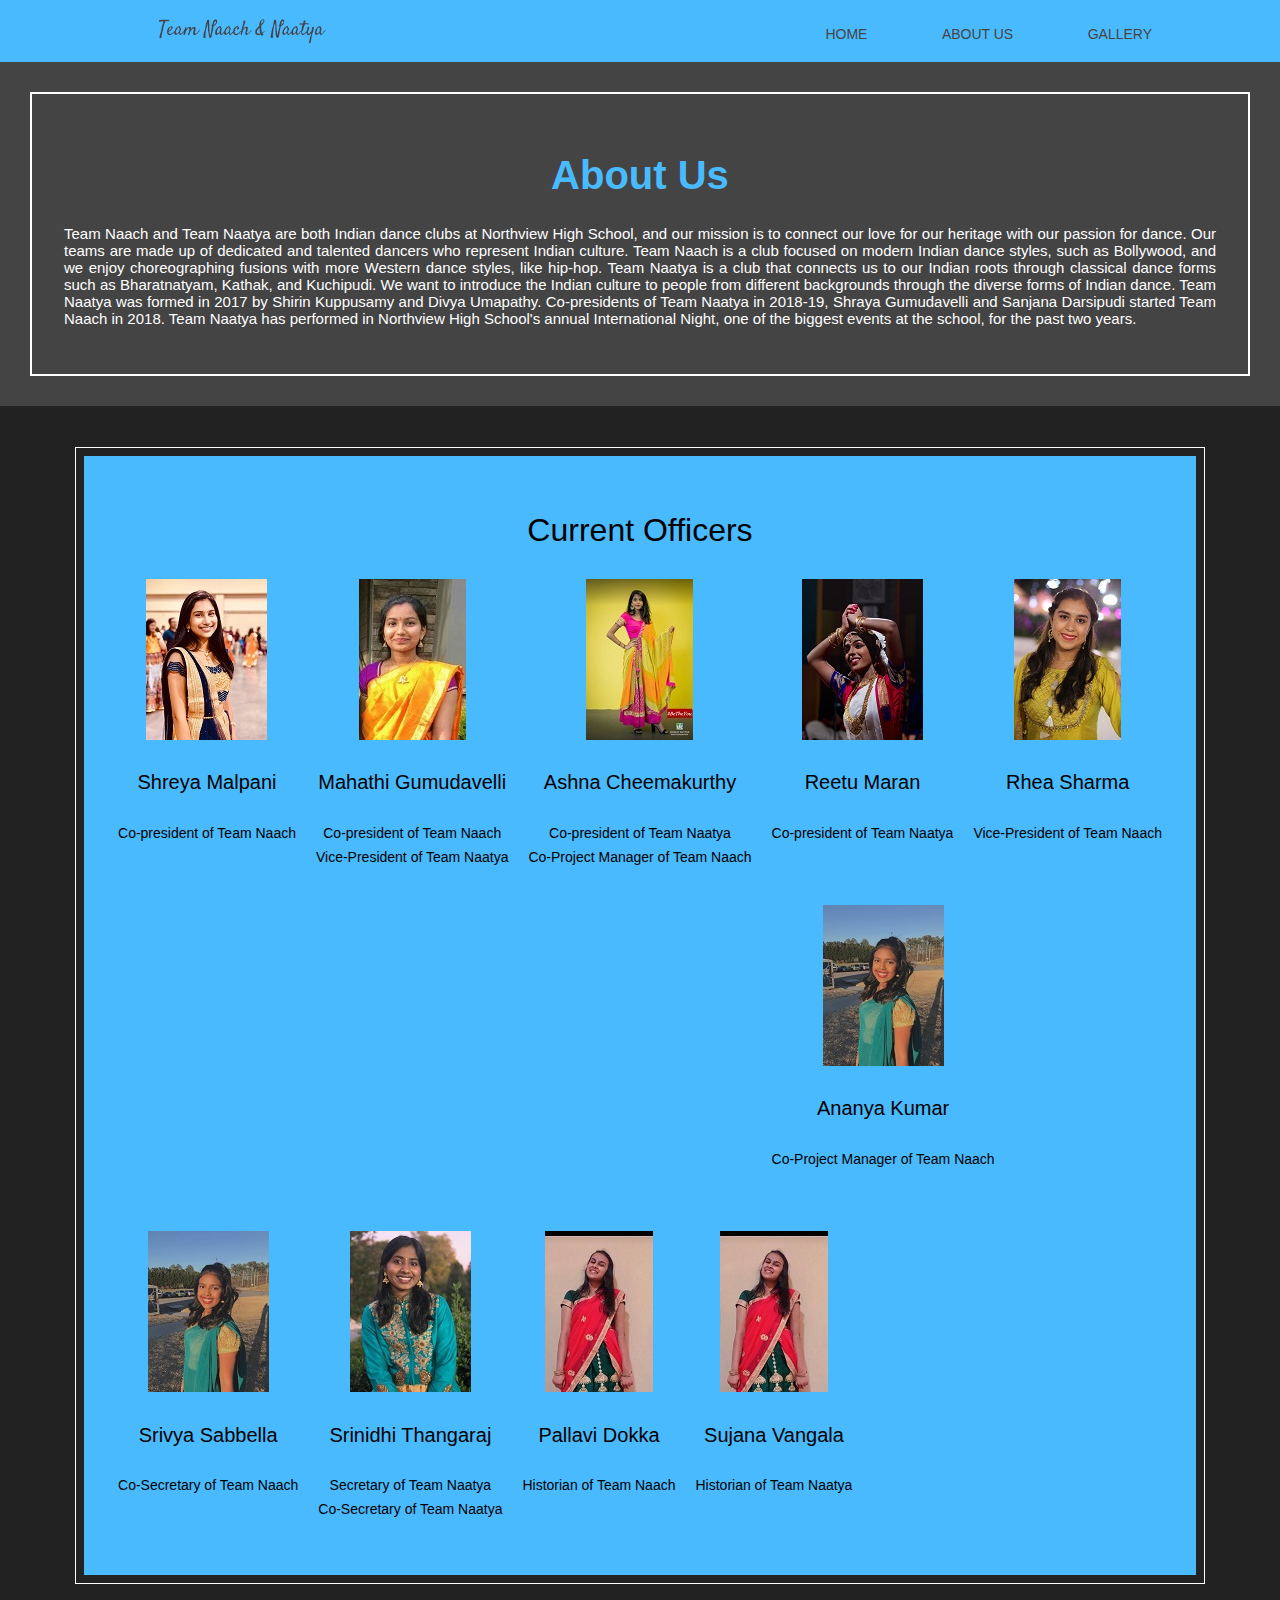
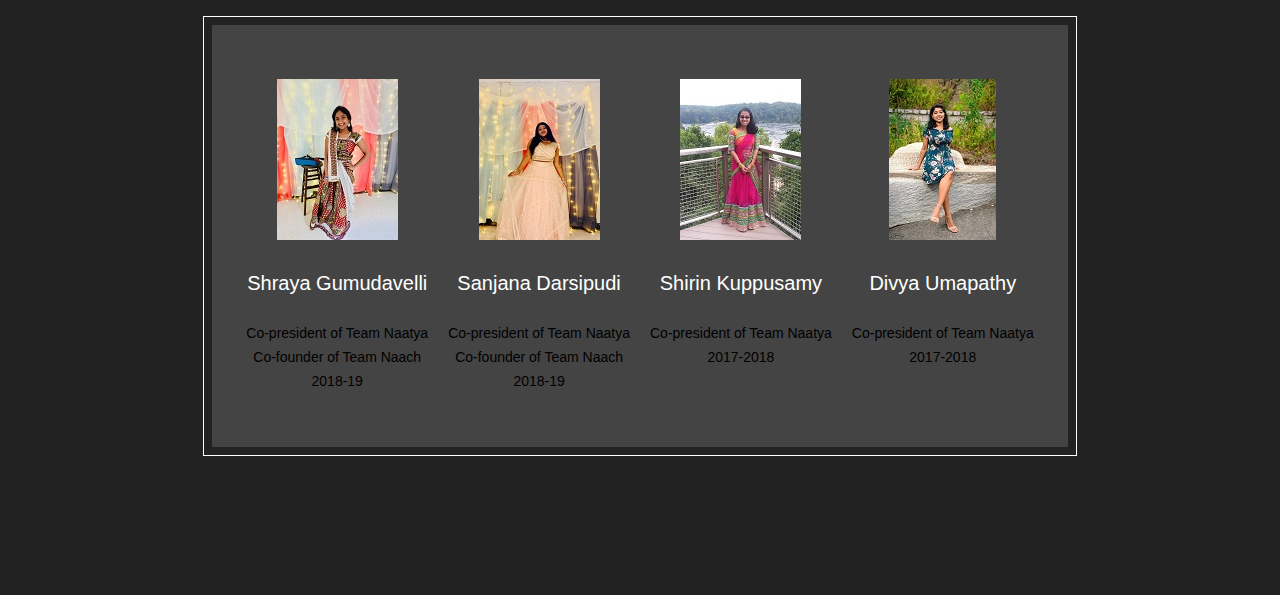
<file: tnn_about.html>
<!DOCTYPE html>
<html lang="en">
<head>
	<meta name="viewport" content="width=device-width,initial-scale=1,maximum-scale=1,user-scalable=no">
	<meta http-equiv="X-UA-Compatible" content="IE=edge,chrome=1">
	<meta name="HandheldFriendly" content="true">

	<meta charset="UTF-8">
	<link href="styles.css" rel="stylesheet" type="text/css">
	
	<title>Team Naach & Naatya</title>
</head>

<body>

<header>
	<div class="container">
	
	<img src="teamNaachNaatyaLogo3.png" alt="logo" class="logo">
	
	<nav>
		<ul>
			<li><a href="index.html">Home</a></li>
			<li><a href="tnn_about.html">About Us</a></li>
			<li><a href="tnn_gallery.html">Gallery</a></li>
		</ul>
	</nav>
	
	</div>
</header>

<section class="about">
	<div class="about-textbox">
		<h1>About Us</h1>
		<p>Team Naach and Team Naatya are both Indian dance clubs at Northview High School, and our mission is to connect our love for our heritage with our passion for dance. Our teams are made up of dedicated and talented dancers who represent Indian culture. Team Naach is a club focused on modern Indian dance styles, such as Bollywood, and we enjoy choreographing fusions with more Western dance styles, like hip-hop. Team Naatya is a club that connects us to our Indian roots through classical dance forms such as Bharatnatyam, Kathak, and Kuchipudi. We want to introduce the Indian culture to people from different backgrounds through the diverse forms of Indian dance. Team Naatya was formed in 2017 by Shirin Kuppusamy and Divya Umapathy. Co-presidents of Team Naatya in 2018-19, Shraya Gumudavelli and Sanjana Darsipudi started Team Naach in 2018. Team Naatya has performed in Northview High School's annual International Night, one of the biggest events at the school, for the past two years.</p>
	</div>
	<div class="officers-1920">
		<h3>Current Officers</h3>
		<div class="col">
			<img src="../../Images/Shreya1.jpg" height="161" width="121" alt="Shreya">
			<h4>Shreya Malpani</h4>
			<h6>Co-president of Team Naach</h6>
		</div>
		
		<div class="col">
			<img src="../../Images/Mahathi.jpg" height="161" width="107" alt="Mahathi">
			<h4>Mahathi Gumudavelli</h4>
			<h6>Co-president of Team Naach<br>Vice-President of Team Naatya</h6>
		</div>
		
		<div class="col">
			<img src="../../Images/Ashna.JPG" height="161" width="107" alt="Ashna">
			<h4>Ashna Cheemakurthy</h4>
			<h6>Co-president of Team Naatya<br>Co-Project Manager of Team Naach</h6>
		</div>
		
		<div class="col">
			<img src="../../Images/Reetu.jpg" height="161" width="121" alt="Reetu">
			<h4>Reetu Maran</h4>
			<h6>Co-president of Team Naatya</h6>
		</div>
		
		<div class="col">
			<img src="../../Images/Rhea.jpeg" height="161" width="107" alt="Rhea">
			<h4>Rhea Sharma</h4>
			<h6>Vice-President of Team Naach</h6>
		</div>
		
		<br>
		
		<div class="col">
			<img src="../../Images/Sarah.jpeg" height="161" width="121" alt="Ananya">
			<h4>Ananya Kumar</h4>
			<h6>Co-Project Manager of Team Naach</h6>
		</div>
		
		<div class="col">
			<img src="../../Images/Sarah.jpeg" height="161" width="121" alt="Srivya">
			<h4>Srivya Sabbella</h4>
			<h6>Co-Secretary of Team Naach</h6>
		</div>
		
		<div class="col">
			<img src="../../Images/Srinidhi.jpg" height="161" width="121" alt="Srinidhi">
			<h4>Srinidhi Thangaraj</h4>
			<h6>Secretary of Team Naatya<br>Co-Secretary of Team Naatya</h6>
		</div>
		
		<div class="col">
			<img src="../../Images/Abhi.jpg" height="161" width="108" alt="Pallavi">
			<h4>Pallavi Dokka</h4>
			<h6>Historian of Team Naach</h6>
		</div>
		
		<div class="col">
			<img src="../../Images/Abhi.jpg" height="161" width="108" alt="Sujana">
			<h4>Sujana Vangala</h4>
			<h6>Historian of Team Naatya</h6>
		</div>
	</div>
	
	<div class="previous-officers">
		<div class="col">
			<img src="../../Images/Shraya1.jpg" height="161" width="121" alt="Shraya">
			<h4>Shraya Gumudavelli</h4>
			<h6>Co-president of Team Naatya<br>Co-founder of Team Naach<br>2018-19</h6>
		</div>
		
		<div class="col">
			<img src="../../Images/Sanjana.jpg" height="161" width="121" alt="Sanjana">
			<h4>Sanjana Darsipudi</h4>
			<h6>Co-president of Team Naatya<br>Co-founder of Team Naach<br>2018-19</h6>
		</div>
		
		<div class="col">
			<img src="../../Images/Shirin.jpg" height="161" width="121" alt="Shirin">
			<h4>Shirin Kuppusamy</h4>
			<h6>Co-president of Team Naatya<br>2017-2018</h6>
		</div>
		
		<div class="col">
			<img src="../../Images/Divya.jpg" height="161" width="107" alt="Divya">
			<h4>Divya Umapathy</h4>
			<h6>Co-president of Team Naatya<br>2017-2018</h6>
		</div>
	</div>
	<h1><br><br></h1>
</section>
</file>
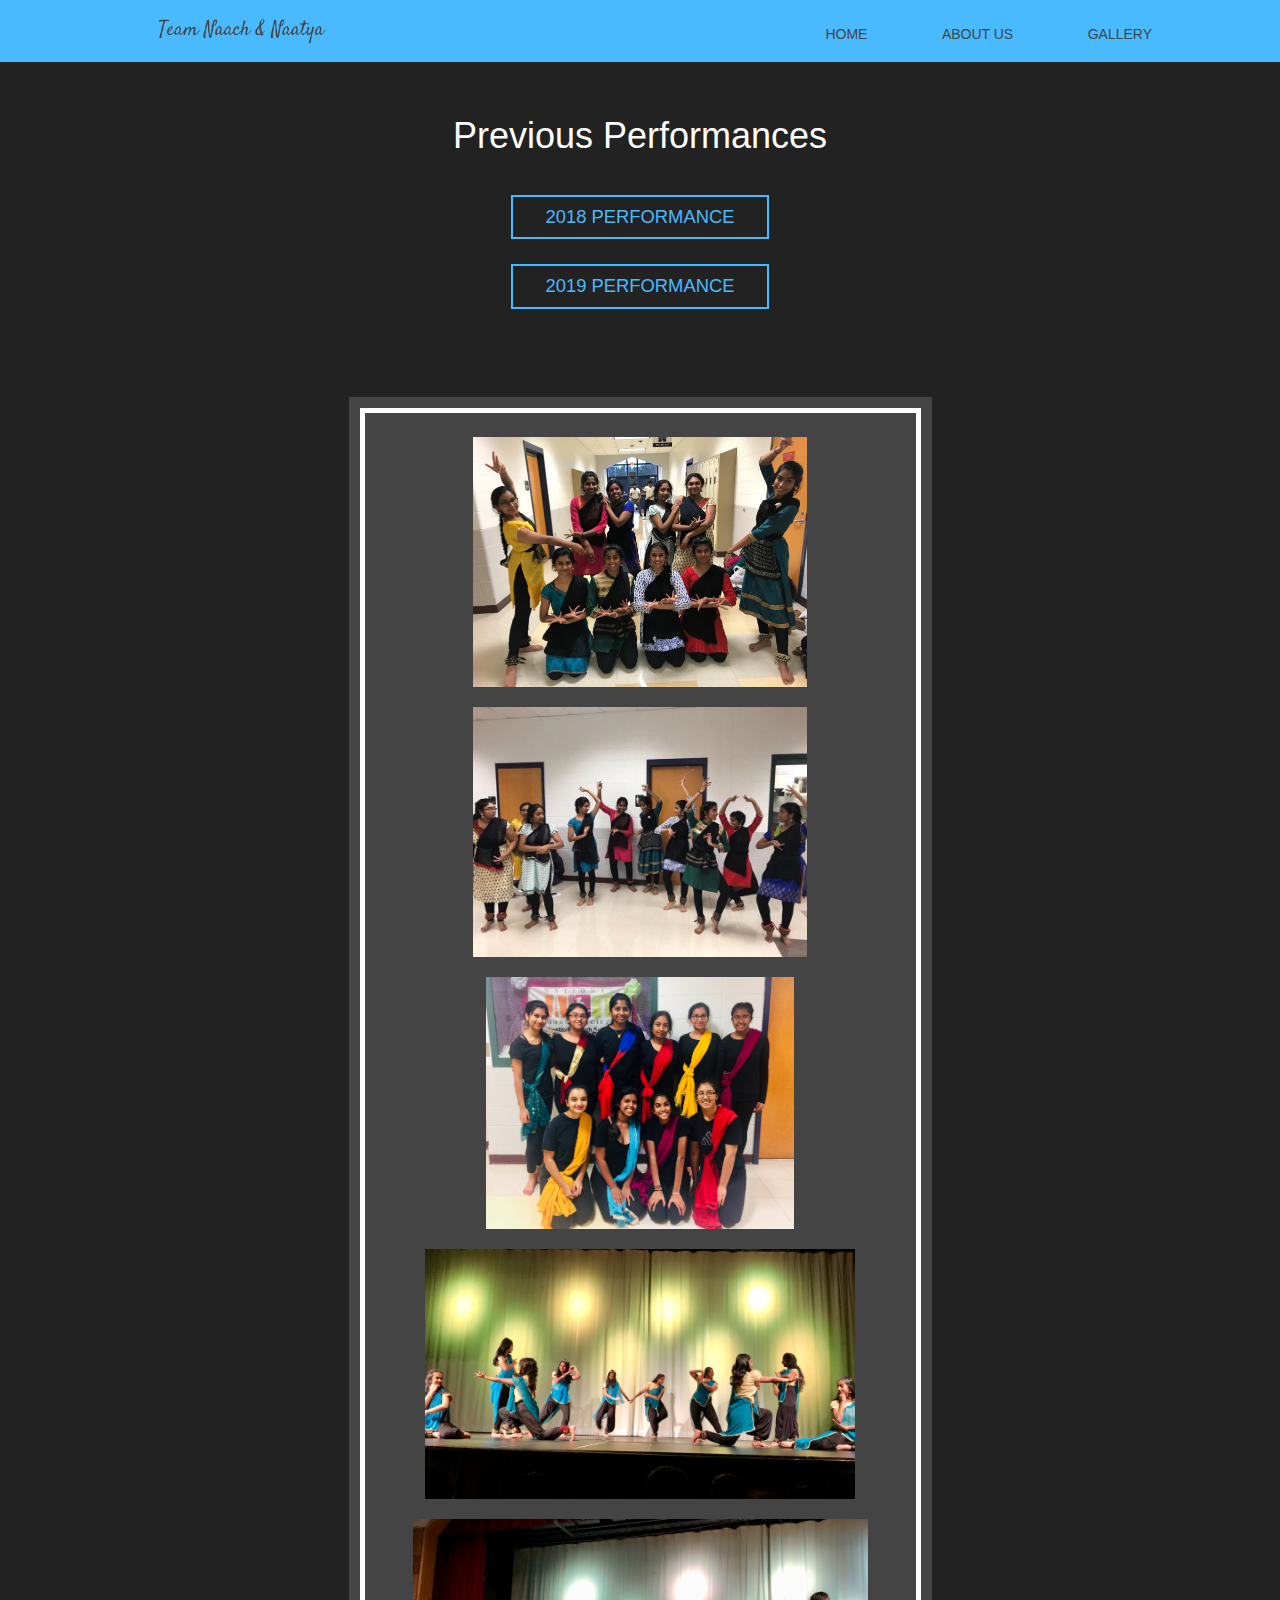
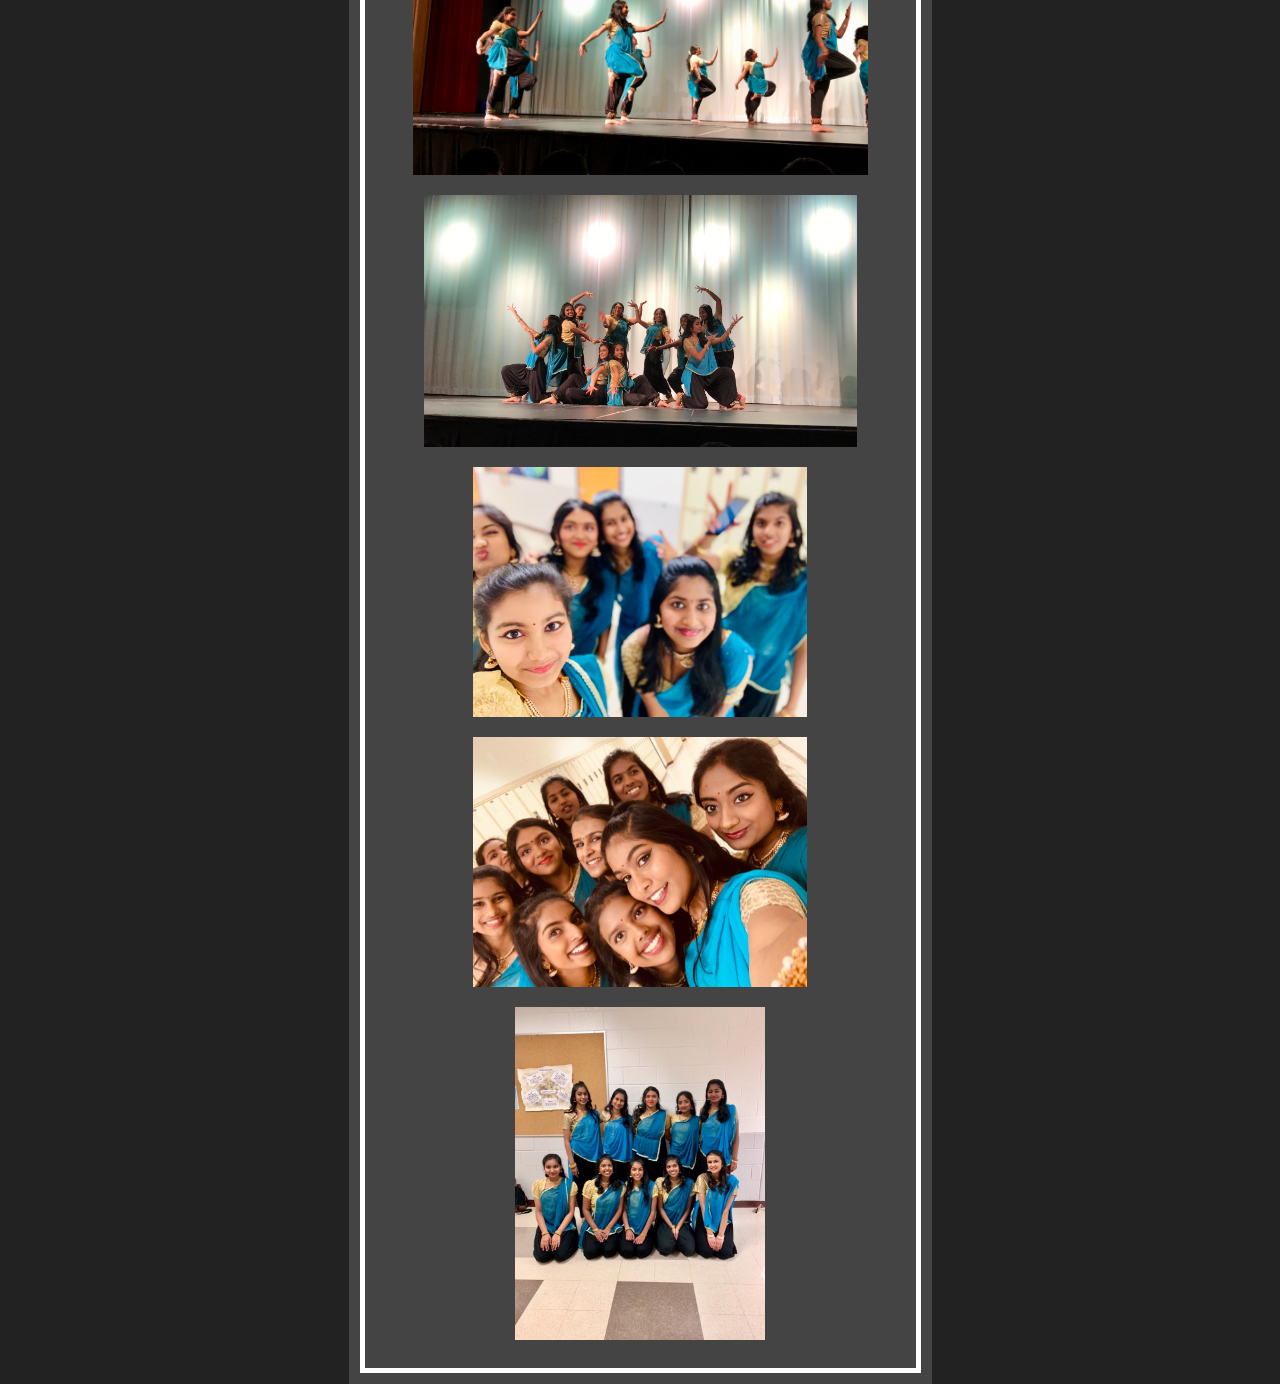
<file: tnn_gallery.html>
<!DOCTYPE html>
<html lang="en">
<head>
	<meta name="viewport" content="width=device-width,initial-scale=1,maximum-scale=1,user-scalable=no">
	<meta http-equiv="X-UA-Compatible" content="IE=edge,chrome=1">
	<meta name="HandheldFriendly" content="true">

	<meta charset="UTF-8">
	<link href="styles.css" rel="stylesheet" type="text/css">
	
	<title>Team Naach & Naatya</title>
</head>

<body>

<header>
	<div class="container">
	
	<img src="teamNaachNaatyaLogo3.png" alt="logo" class="logo">
	
	<nav>
		<ul>
			<li><a href="index.html">Home</a></li>
			<li><a href="tnn_about.html">About Us</a></li>
			<li><a href="tnn_gallery.html">Gallery</a></li>
		</ul>
	</nav>
	
	</div>
</header>

<section class="gallery">
	<div class="previous-performances">
		<h2>Previous Performances</h2>
		<div class="col2">
			<a href="https://youtu.be/WZc04V9L884" class="button button-accent">2018 Performance</a>
		</div>
		
		<div class="col2">
			<a href="https://youtu.be/HakqSI8Wklw" class="button button-accent">2019 Performance</a>
		</div>
		
	</div>
	
	<div class="photos">
		<!-- pic 1 -->
		<figure class="pic">
			<img src="./Images/tnn_pic1.JPG" height="250" width="334" alt="pic1">
		</figure>
	
		<!-- pic 2 -->
		<figure class="pic">
			<img src="../../Images/tnn_pic2.jpg" height="250" width="334" alt="pic2">
		</figure>
	
		<!-- pic 8 -->
		<figure class="pic">
			<img src="../../Images/tnn_pic8.jpg" height="252" width="308" alt="pic8">
		</figure>
	
		<!-- pic 3 -->
		<figure class="pic">
			<img src="../../Images/tnn_pic3.jpg" height="250" width="430" alt="pic3">
		</figure>
	
		<!-- pic 4 -->
		<figure class="pic">
			<img src="../../Images/tnn_pic4.jpg" height="256" width="455" alt="pic4">
		</figure>
	
		<!-- pic 9 -->
		<figure class="pic">
			<img src="../../Images/tnn_pic9.jpg" height="252" width="433" alt="pic9">
		</figure>
	
		<!-- pic 5 -->
		<figure class="pic">
			<img src="./Images/tnn_pic5.JPG" height="250" width="334" alt="pic5">
		</figure>
	
		<!-- pic 6 -->
		<figure class="pic">
			<img src="./Images/tnn_pic6.JPG" height="250" width="334" alt="pic6">
		</figure>
	
		<!-- pic 7 -->
		<figure class="pic">
			<img src="./Images/tnn_pic7.JPG" height="333" width="250" alt="pic7">
		</figure>
	
	</div>
	
</section>
</file>
<file: styles.css>
@import
url('https://fonts.googleapis.com/css?family=Work-Sans:200,300,400,500,600');

*{
	box-sizing: border-box;
}

body{
	margin: 0;
	background: #222;
	font-family: 'Work Sans', sans-serif;
	text-align:center;
	font-weight: 300;
}

/* typography ------------------------------------ */
h1{
	color: #4ABAFF;
	font-weight: 600;
	font-size: 2.5rem;
	text-align: center;
}

h2{
	color: #FFF;
	font-weight: 500;
	font-size: 36px;
	line-height: 38px;
}

h3{
	color: #000;
	font-weight: 400;
	font-size: 32px;
	padding: 0;
	margin: 1em 0 0 0;
}

h4{
	color: #000;
	font-weight: 300;
	font-size: 20px;
	line-height: 24px;
}

h6{
	margin: 0;
	font-size: 14px;
	line-height: 24px;
	font-weight: 200;
}

p{
	color: #FFF;
	font-weight: 200;
	font-size: 15px;
}

/*images ------------------------------------- */
img{
	max-width: 100%;
}




/* header ------------------------------------ */
.container{
	width: 80%;
	margin: 0 auto;
}

header{
	background: #4ABAFF;
	/*position: fixed;
	width: 100%;*/
}

header::after{
	content: '';
	display: table;
	clear: both;
}

.logo{
	float: left;
	padding: 10px 0;
}

nav{
	float: right;
}

nav ul{
	margin: 0;
	padding: 0;
	list-style: none;
}

nav li{
	display: inline-block; /* similar to float: left;*/
	margin-left: 70px;
	padding-top: 25px;
	position: relative;
}

nav a{
	color: #444;
	text-decoration: none;
	text-transform: uppercase;
	font-size: 14px;
	font-weight: 200;
	/*width: 100%;*/
}

nav a:hover{
	color: #FFF;
}

nav a::before{
	content: '';
	display: block;
	height: 5px;
	width: 100%;
	background-color: #FFF;
	
	position: absolute;
	top: 0;
	width: 0%;
	
	transition: all ease-in-out 250ms;
}

nav a:hover::before{
	width: 100%;
}

/*buttons ---------------------------*/
.button{
	display: inline-block;
	font-size: 1.15rem;
	text-decoration: none;
	text-transform: uppercase;
	border-width: 2px;
	border-style: solid;
	padding: .5em 1.75em;
	text-align: center;
	float: center;
}

.button-accent{
	color: #4ABAFF;
	border-color: #4ABAFF;
}

.button-accent:hover,
.button-accent:focus{
	background: #4ABAFF;
	color: #444;
	
	transition: all ease-in-out 300ms;
}


/* home page ------------------------------------ */
.home{
	background-image: url('../../Images/GroupPic.jpg');
	background-size: cover;
	background-position: center;
	padding: 16em 0;
}



/* about ------------------------------------ */
.about-textbox{
	background-color: #444;
	padding: 4em;
	outline: 2px solid #FFF;
	outline-offset: -2em;
	text-align: justify;
}

.officers-1920{
	background-color: #4ABAFF;
	margin-top: 50px;
	padding: 1.5em;
	display: inline-block;
	text-align: center;
	outline: 1px solid #FFF;
	outline-offset: 0.5em;
}

.col{
	margin: 5px;
	padding: 25px 5px;
	float: left;
}

.previous-officers{
	background-color: #444;
	margin-top: 50px;
	padding: 1.5em;
	display: inline-block;
	text-align: center;
	outline: 1px solid #FFF;
	outline-offset: 0.5em;
}

.previous-officers h4{
	color: #FFF;
}

/* gallery ------------------------------------ */
.previous-performances{
	padding: 25px 5px;
	float: center;
}

.col2{
	margin: 5px;
	padding: 10px 5px;
	float: center;
}

.photos{
	background-color: #444;
	margin-top: 3em;
	padding: 1.5em;
	display: inline-block;
	text-align: center;
	outline: 5px solid #FFF;
	outline-offset: -1em;
}

.
</file>
